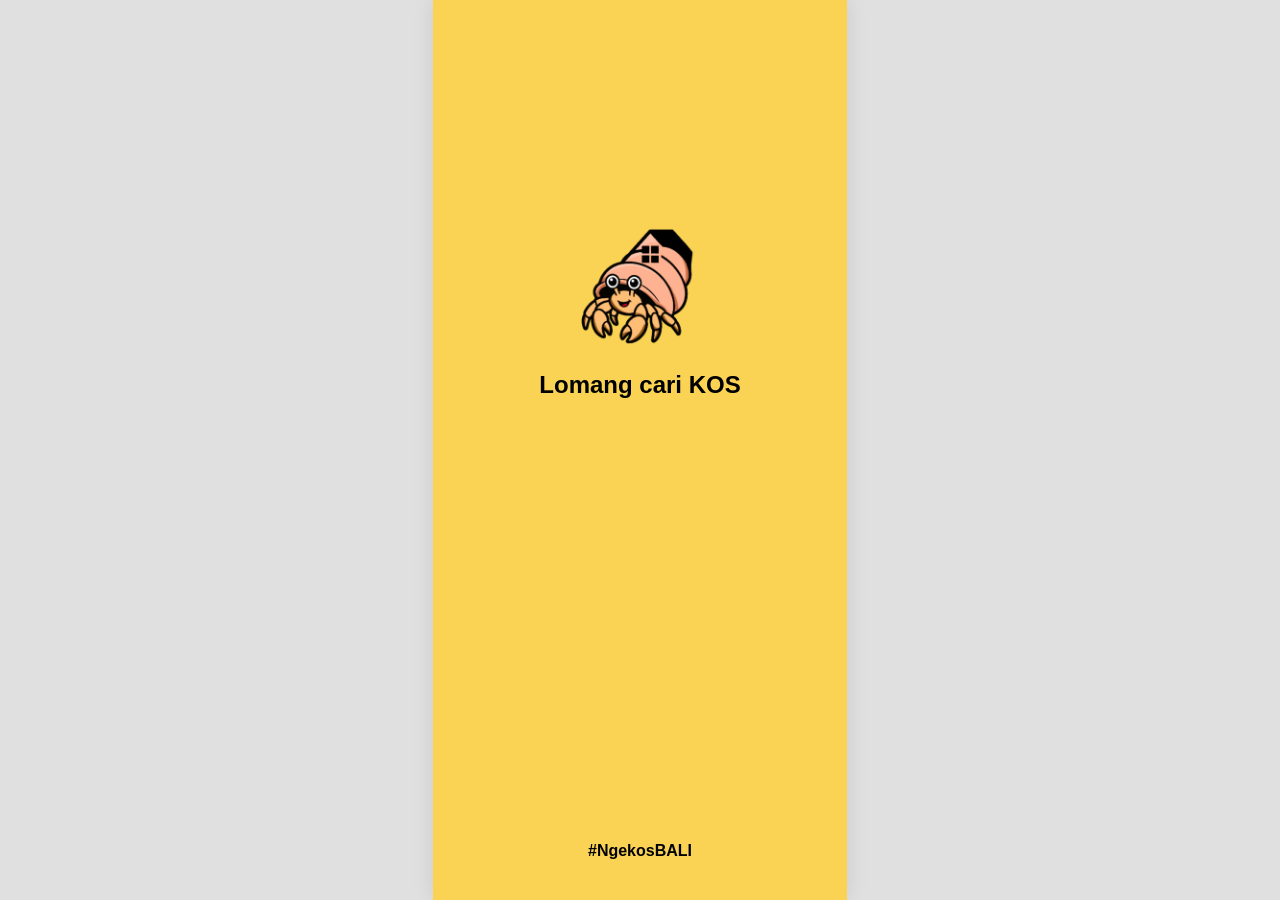
<file: index.html>
<!DOCTYPE html>
<html lang="id">
<head>
    <meta charset="UTF-8">
    <meta name="viewport" content="width=device-width, initial-scale=1.0">
    <title>Lomang Cari Kos</title>
    
    <link rel="stylesheet" href="style.css">
</head>
<body>
    <div class="app-container">

       <!-- 1. SPLASH SCREEN -->
        <div id="splash-screen" class="screen active">
            <div class="splash-center">
                <img src="kelomang.png" alt="Logo Lomang" class="splash-logo">
                <h1>Lomang cari KOS</h1>
            </div>
            <div class="splash-bottom">
                <p>#NgekosBALI</p>
            </div>
        </div>

        <!-- 2. LOGIN / SIGN UP SCREEN -->
        <div id="login-screen" class="screen">
            <div class="login-header">
                <h2>Lomang cari KOS</h2>
                <h3>Buat Akun / Masuk</h3>
                <p>Masukkan email Anda untuk mendaftar atau masuk</p>
            </div>
            <div class="login-body">
                <input type="email" placeholder="email@gmail.com" class="input-form">
                <button class="btn btn-black" onclick="goToHome()">Masuk sebagai Pencari Kos</button>
                <button class="btn btn-outline" onclick="goToHome()">Masuk sebagai Pemilik Kos</button>
                
                <div class="divider"><span>atau</span></div>
                
                <button class="btn btn-light"><img src="google.png" alt="Google" class="icon-btn"> Lanjutkan dengan Google</button>
                <button class="btn btn-light"><img src="apple.png" alt="Apple" class="icon-btn"> Lanjutkan dengan Apple</button>
            </div>
        </div>

        <!-- 3. HOME SCREEN -->
        <div id="home-screen" class="screen">
            <div class="home-header">
                <div class="header-title">
                    <img src="kelomang.png" alt="Logo" class="logo-small">
                    <div>
                        <h2>Cari Kos</h2>
                        <p>Amankan kamar sebelum ke Bali</p>
                    </div>
                </div>
                <div class="search-box">
                    <img src="search.png" alt="Search" class="icon-search">
                    <input type="text" placeholder="Mau cari kos di mana?">
                </div>
            </div>

            <!-- Iklan Privilege Pemilik Kos (Auto-slide) -->
            <div class="slider-container">
                <div class="slider-wrapper" id="promo-slider">
                    <img src="promo1.png" alt="Iklan 1" class="slide">
                    <img src="promo2.png" alt="Iklan 2" class="slide">
                    <img src="promo3.png" alt="Iklan 3" class="slide">
                </div>
            </div>

            <div class="filter-section">
                <select class="city-dropdown">
                    <option value="Semua">Semua Kota di Bali</option>
                    <option value="Denpasar Utara">Denpasar Utara</option>
                    <option value="Denpasar Selatan">Denpasar Selatan</option>
                    <option value="Denpasar Timur">Denpasar Timur</option>
                    <option value="Badung">Badung</option>
                    <option value="Gianyar">Gianyar</option>
                    <option value="Singaraja">Singaraja</option>
                </select>
            </div>

            <!-- Listing Kos -->
            <div class="kos-list">
                <!-- Kos Item 1 -->
                <div class="kos-card" onclick="showScreen('detail-screen')">
                    <img src="viewsawah.jpg" alt="Foto Kos" class="kos-thumb">
                    <div class="kos-info">
                        <span class="badge badge-campur">Campur</span>
                        <h4>Kost SawaKu Tipe A</h4>
                        <p class="lokasi"><img src="lokasi.png" alt="Pin" class="icon-micro"> Denpasar Selatan</p>
                        <div class="rating-mini"><img src="starpng.png" alt="Star" class="icon-micro"> 4.5</div>
                        <p class="harga">Rp1.500.000 / bulan</p>
                    </div>
                </div>
                <!-- Kos Item 2 -->
                <div class="kos-card" onclick="showScreen('detail-screen')">
                    <img src="kosluas.jpg" alt="Foto Kos" class="kos-thumb">
                    <div class="kos-info">
                        <span class="badge badge-putri">Putri</span>
                        <h4>Kost Zeal 1 Tipe B</h4>
                        <p class="lokasi"><img src="lokasi.png" alt="Pin" class="icon-micro"> Badung</p>
                        <div class="rating-mini"><img src="starpng.png" alt="Star" class="icon-micro"> 4.8</div>
                        <p class="harga">Rp2.700.000 / bulan</p>
                    </div>
                </div>
                <!-- Kos Item 3 -->
                <div class="kos-card" onclick="showScreen('detail-screen')">
                    <img src="kosPastel.jpg" alt="Foto Kos" class="kos-thumb">
                    <div class="kos-info">
                        <span class="badge badge-putra">Putra</span>
                        <h4>Kost Singaraja</h4>
                        <p class="lokasi"><img src="lokasi.png" alt="Pin" class="icon-micro"> Singaraja</p>
                        <div class="rating-mini"><img src="starpng.png" alt="Star" class="icon-micro"> 4.2</div>
                        <p class="harga">Rp1.200.000 / bulan</p>
                    </div>
                </div>
            </div>
            
            <div style="height: 80px;"></div>
            
            <!-- Bottom Navigation (Semua Terhubung) -->
            <div class="bottom-nav">
                <div class="nav-item active" onclick="showScreen('home-screen')">
                    <img src="search.png" alt="Cari">
                    <span>Cari</span>
                </div>
                <div class="nav-item" onclick="showScreen('favorit-screen')">
                    <img src="lovegrey.png" alt="Favorit">
                    <span>Favorit</span>
                </div>
                <div class="nav-item" onclick="showScreen('chat-screen')">
                    <img src="chat.png" alt="Chat">
                    <span>Chat</span>
                </div>
                <div class="nav-item" onclick="showScreen('profil-screen')">
                    <img src="profil1.png" alt="Profil">
                    <span>Profil</span>
                </div>
            </div>
        </div>

        <!-- 4. DETAIL KOS SCREEN -->
        <div id="detail-screen" class="screen">
            <div class="detail-header-nav" onclick="showScreen('home-screen')">
                <img src="backbutton.png" alt="Kembali" class="icon-btn"> Kembali
            </div>
            
            <!-- Foto kos bisa digeser -->
            <div class="detail-image-slider">
                <img src="koslilac.jpg" alt="Ruangan">
                <img src="kmrmandi.jpg" alt="Kamar Mandi">
            </div>

            <div class="detail-content">
                <span class="badge badge-campur">Kos Campur</span>
                <h2>Kost SawaKu Tipe A</h2>
                <p class="lokasi">Denpasar Selatan, Bali</p>

                <!-- Sistem Rating -->
                <div class="rating-section">
                    <div class="rating-score">
                        <img src="starpng.png" alt="Star" class="icon-small"> 4.5 / 5.0
                    </div>
                    <p class="rating-note">*(Sistem rating hanya terbuka untuk pencari kos yang telah menyelesaikan proses booking & sewa)</p>
                </div>

                <div class="detail-section">
                    <h3>Deskripsi Kos</h3>
                    <p>Kos nyaman dengan fasilitas lengkap, sirkulasi udara baik, dan akses 24 jam. Sangat cocok untuk mahasiswa dan pekerja.</p>
                </div>

                <div class="detail-section">
                    <h3>Peraturan Kos</h3>
                    <ul class="aturan-list">
                        <li><img src="profile2.png" alt="Rule"> Maks. 2 orang/kamar</li>
                        <li><img src="peticon.png" alt="Rule"> Dilarang membawa hewan peliharaan</li>
                        <li><img src="payment.png" alt="Rule"> Deposit Rp300.000 di awal</li>
                    </ul>
                </div>

                <!-- Pilihan Durasi Sewa & Total Estimasi Harga -->
                <div class="detail-section">
                    <h3>Durasi Sewa</h3>
                    <div class="rental-duration-box">
                        <label for="durasi-bulan">Pilih Lama Sewa (Bulan):</label>
                        <select id="durasi-bulan" class="input-form" onchange="hitungTotalHarga()">
                            <option value="1">1 Bulan</option>
                            <option value="3">3 Bulan</option>
                            <option value="6">6 Bulan</option>
                            <option value="12">1 Tahun (12 Bulan)</option>
                        </select>
                    </div>
                </div>

                <div class="detail-section owner-profile">
                    <img src="pakomang.png" alt="Pemilik" class="owner-img">
                    <div class="owner-info">
                        <h4>Dikelola oleh Bpk. Komang</h4>
                        <p>Cerita Pemilik: Mengelola kos sejak 2020, ramah dan cepat tanggap jika ada perbaikan.</p>
                    </div>
                </div>
            </div>

            <!-- Bottom Booking Bar -->
            <div class="bottom-action-bar">
                <div class="price-col">
                    <span class="price-label">Total Harga (<span id="txt-bulan">1</span> Bulan)</span>
                    <span class="price-value" id="total-harga-view">Rp1.500.000</span>
                </div>
                <div class="action-col">
                    <button class="btn-chat" onclick="showScreen('chat-screen')"><img src="chat.png" alt="Chat"></button>
                    <button class="btn-booking">Ajukan Sewa</button>
                </div>
            </div>
        </div> 

        <!-- 5. FAVORIT SCREEN -->
        <div id="favorit-screen" class="screen">
            <div class="header-simple">
                <h2>Favorit</h2>
            </div>
            <div class="favorit-empty">
                <img src="lomangbingung.png" alt="Kosong" class="empty-img">
                <h3>Belum ada kos yang di favorit.</h3>
                <p>Mulai cari kos idamanmu dan simpan di sini!</p>
                <button class="btn btn-black" onclick="showScreen('home-screen')">Cari Kos Sekarang</button>
            </div>

            <!-- Bottom Navigation -->
            <div class="bottom-nav">
                <div class="nav-item" onclick="showScreen('home-screen')">
                    <img src="search.png" alt="Cari">
                    <span>Cari</span>
                </div>
                <div class="nav-item active" onclick="showScreen('favorit-screen')">
                    <img src="lovegrey.png" alt="Favorit">
                    <span>Favorit</span>
                </div>
                <div class="nav-item" onclick="showScreen('chat-screen')">
                    <img src="chat.png" alt="Chat">
                    <span>Chat</span>
                </div>
                <div class="nav-item" onclick="showScreen('profil-screen')">
                    <img src="profil1.png" alt="Profil">
                    <span>Profil</span>
                </div>
            </div>
        </div>

        <!-- 6. CHAT SCREEN (Dengan gaya "Kosong/Belum ada chat" seperti Favorit) -->
        <div id="chat-screen" class="screen">
            <div class="header-simple">
                <h2>Chat Pemilik Kos</h2>
            </div>
            <div class="favorit-empty">
                <img src="lomangbingung.png" alt="Kosong" class="empty-img">
                <h3>Belum ada pesan / chat.</h3>
                <p>Yuk, mulai tanya-tanya pemilik kos lewat halaman detail kos!</p>
                <button class="btn btn-black" onclick="showScreen('home-screen')">Cari Kos Sekarang</button>
            </div>

            <!-- Bottom Navigation -->
            <div class="bottom-nav">
                <div class="nav-item" onclick="showScreen('home-screen')">
                    <img src="search.png" alt="Cari">
                    <span>Cari</span>
                </div>
                <div class="nav-item" onclick="showScreen('favorit-screen')">
                    <img src="lovegrey.png" alt="Favorit">
                    <span>Favorit</span>
                </div>
                <div class="nav-item active" onclick="showScreen('chat-screen')">
                    <img src="chat.png" alt="Chat">
                    <span>Chat</span>
                </div>
                <div class="nav-item" onclick="showScreen('profil-screen')">
                    <img src="profil1.png" alt="Profil">
                    <span>Profil</span>
                </div>
            </div>
        </div>

        <!-- 7. PROFIL SCREEN (Dengan gaya "Kosong/Belum login" seperti Favorit) -->
        <div id="profil-screen" class="screen">
            <div class="header-simple">
                <h2>Profil Saya</h2>
            </div>
            <div class="favorit-empty">
                <img src="lomangbingung.png" alt="Kosong" class="empty-img">
                <h3>Belum Masuk ke Akun.</h3>
                <p>Masuk atau daftar untuk melihat profil dan riwayat sewa Anda!</p>
                <button class="btn btn-black" onclick="showScreen('login-screen')">Masuk / Daftar Akun</button>
            </div>

            <!-- Bottom Navigation -->
            <div class="bottom-nav">
                <div class="nav-item" onclick="showScreen('home-screen')">
                    <img src="search.png" alt="Cari">
                    <span>Cari</span>
                </div>
                <div class="nav-item" onclick="showScreen('favorit-screen')">
                    <img src="lovegrey.png" alt="Favorit">
                    <span>Favorit</span>
                </div>
                <div class="nav-item" onclick="showScreen('chat-screen')">
                    <img src="chat.png" alt="Chat">
                    <span>Chat</span>
                </div>
                <div class="nav-item active" onclick="showScreen('profil-screen')">
                    <img src="profil1.png" alt="Profil">
                    <span>Profil</span>
                </div>
            </div>
        </div>

    </div>

    <!-- Script Kalkulator Harga Sewa -->
    <script>
        function hitungTotalHarga() {
            const hargaPerBulan = 1500000; // Harga dasar Kost SawaKu Tipe A
            const selectBulan = document.getElementById('durasi-bulan').value;
            const total = hargaPerBulan * parseInt(selectBulan);
            
            const formatRupiah = new Intl.NumberFormat('id-ID', { style: 'currency', currency: 'IDR', maximumFractionDigits: 0 }).format(total);
            
            document.getElementById('txt-bulan').innerText = selectBulan;
            document.getElementById('total-harga-view').innerText = formatRupiah;
        }
    </script>

    <!-- Menghubungkan JS Eksternal -->
    <script src="app.js"></script>
</body>
</html>
</file>
<file: style.css>
* {
    margin: 0;
    padding: 0;
    box-sizing: border-box;
    font-family: -apple-system, BlinkMacSystemFont, "Segoe UI", Roboto, Helvetica, Arial, sans-serif;
}

body {
    background-color: #e0e0e0; /* Background abu-abu untuk desktop */
    display: flex;
    justify-content: center;
}

.app-container {
    width: 100%;
    max-width: 414px;
    height: 100vh;
    background-color: #ffffff;
    position: relative; /* Wajib relative agar absolute di dalam mengikutinya */
    overflow-x: hidden;
    overflow-y: auto;
    box-shadow: 0 0 20px rgba(0,0,0,0.1);
}

.screen {
    display: none;
    min-height: 100%;
    background-color: #ffffff;
    padding-bottom: 90px; /* Memberikan ruang kosong di bawah agar konten terakhir tidak tertutup menu navigasi */
}
.screen.active {
    display: block;
}

/* --- SPLASH SCREEN --- */
#splash-screen {
    background-color: #FAD355; 
    display: flex;
    flex-direction: column;
    justify-content: space-between;
    align-items: center;
    padding: 40px 20px;
}
.splash-center {
    margin-top: 50%;
    text-align: center;
}
.splash-logo {
    width: 120px;
    margin-bottom: 20px;
}
.splash-center h1 {
    font-size: 24px;
    font-weight: bold;
    color: #000;
}
.splash-bottom p {
    font-size: 16px;
    font-weight: 600;
    color: #000;
}

/* --- LOGIN SCREEN --- */
.login-header {
    padding: 60px 20px 20px;
    text-align: center;
}
.login-header h2 { font-size: 24px; margin-bottom: 30px; }
.login-body {
    padding: 20px;
}
.input-form {
    width: 100%;
    padding: 15px;
    border: 1px solid #ccc;
    border-radius: 8px;
    margin-bottom: 20px;
    font-size: 16px;
}
.btn {
    width: 100%;
    padding: 15px;
    border-radius: 8px;
    font-size: 16px;
    font-weight: bold;
    cursor: pointer;
    margin-bottom: 10px;
    border: none;
    display: flex;
    justify-content: center;
    align-items: center;
    gap: 10px;
}
.btn-black { background-color: #000; color: #fff; }
.btn-outline { background-color: transparent; border: 2px solid #000; color: #000; }
.btn-light { background-color: #f5f5f5; color: #000; border: 1px solid #ddd; }
.icon-btn { width: 20px; height: 20px; }
.divider { text-align: center; margin: 20px 0; color: #888; position: relative; }
.divider span { background: #fff; padding: 0 10px; z-index: 1; position: relative; }
.divider::before {
    content: ""; position: absolute; top: 50%; left: 0; right: 0; border-top: 1px solid #ddd; z-index: 0;
}

/* --- HOME SCREEN --- */
.home-header { padding: 20px; }
.header-title { display: flex; align-items: center; gap: 15px; margin-bottom: 20px; }
.logo-small { width: 50px; }
.header-title h2 { font-size: 20px; color: #118A46; }
.search-box {
    display: flex; align-items: center; background: #f0f0f0; padding: 10px 15px; border-radius: 8px;
}
.icon-search { width: 20px; height: 20px; margin-right: 10px; }
.search-box input { border: none; background: transparent; width: 100%; outline: none; font-size: 14px;}

/* Slider Iklan Subscription */
.slider-container { width: 100%; overflow: hidden; padding: 0 20px; }
.slider-wrapper {
    display: flex;
    transition: transform 0.5s ease-in-out;
    width: 300%; /* 3 Iklan */
}
.slide { width: 100%; flex: 1; border-radius: 12px; object-fit: cover; height: 140px; margin-right: 10px;}

.filter-section { padding: 20px; }
.city-dropdown {
    width: 100%; padding: 12px; border: 1px solid #ccc; border-radius: 8px; font-size: 14px;
}

/* List Kos */
.kos-list { padding: 0 20px 20px; display: flex; flex-direction: column; gap: 15px; }
.kos-card {
    border: 1px solid #eaeaea; border-radius: 12px; overflow: hidden; display: flex; flex-direction: column;
}
.kos-thumb { width: 100%; height: 180px; object-fit: cover; background: #ccc; }
.kos-info { padding: 15px; }
.badge { padding: 4px 8px; border-radius: 4px; font-size: 12px; font-weight: bold; }
.badge-campur { background: #e0f2f1; color: #00796b; }
.badge-putri { background: #fce4ec; color: #c2185b; }
.badge-putra { background: #e3f2fd; color: #1976d2; }
.kos-info h4 { margin: 10px 0 5px; font-size: 16px; }
.icon-micro { width: 12px; height: 12px; margin-right: 4px;}
.lokasi { color: #666; font-size: 12px; margin-bottom: 5px; display: flex; align-items: center;}
.rating-mini { font-size: 12px; color: #f5a623; margin-bottom: 10px; font-weight: bold; }
.harga { font-weight: bold; font-size: 14px; color: #118A46; }

/* --- DETAIL KOS SCREEN --- */
.detail-header-nav { padding: 15px 20px; display: flex; align-items: center; gap: 10px; font-weight: bold; border-bottom: 1px solid #ddd; }
.detail-image-slider {
    display: flex; overflow-x: auto; scroll-snap-type: x mandatory;
}
.detail-image-slider::-webkit-scrollbar { display: none; } /* Hide scrollbar */
.detail-image-slider img {
    width: 100%; flex: 0 0 100%; scroll-snap-align: start; object-fit: cover; height: 250px; background: #ccc;
}
.detail-content { padding: 20px; padding-bottom: 100px; }
.detail-content h2 { margin: 10px 0; font-size: 22px; }
.rating-section { background: #fffde7; padding: 15px; border-radius: 8px; margin: 15px 0; border: 1px dashed #fbc02d; }
.rating-score { font-size: 18px; font-weight: bold; color: #f5a623; display: flex; align-items: center; gap: 5px; }
.icon-small { width: 18px; height: 18px; }
.rating-note { font-size: 11px; color: #888; margin-top: 5px; font-style: italic; }
.detail-section { margin-bottom: 25px; }
.detail-section h3 { font-size: 16px; margin-bottom: 10px; border-bottom: 2px solid #eee; padding-bottom: 5px; }
.detail-section p { font-size: 14px; line-height: 1.5; color: #444; }
.aturan-list { list-style: none; }
.aturan-list li { display: flex; align-items: center; gap: 10px; font-size: 14px; margin-bottom: 8px; color: #444; }
.owner-profile { display: flex; gap: 15px; background: #f9f9f9; padding: 15px; border-radius: 8px; }
.owner-img { width: 50px; height: 50px; border-radius: 50%; object-fit: cover; background: #ddd; }
.owner-info h4 { font-size: 14px; margin-bottom: 5px; }

/* Bottom Action Bar (Detail) */
.bottom-action-bar {
    position: fixed; bottom: 0; width: 100%; max-width: 414px; background: #fff; border-top: 1px solid #ddd;
    display: flex; justify-content: space-between; padding: 15px 20px; align-items: center;
}
.aturan-list img {
    width: 20px;
    height: 20px;
    object-fit: contain;
}
.price-col { display: flex; flex-direction: column; }
.price-label { font-size: 12px; color: #888; }
.price-value { font-size: 16px; font-weight: bold; color: #118A46; }
.action-col { display: flex; gap: 10px; }
.btn-chat { padding: 10px; border: 1px solid #118A46; background: #fff; border-radius: 8px; }
.btn-chat img {
    width: 20px;
    height: 20px;
    object-fit: contain;
}
.btn-booking { background: #118A46; color: #fff; padding: 10px 20px; border: none; border-radius: 8px; font-weight: bold; }

/* --- FAVORIT SCREEN --- */
.header-simple { padding: 20px; text-align: center; border-bottom: 1px solid #eee; }
.favorit-empty { text-align: center; padding: 60px 20px; }
.empty-img { width: 150px; margin-bottom: 20px; opacity: 0.5; }
.favorit-empty h3 { font-size: 18px; margin-bottom: 10px; }
.favorit-empty p { font-size: 14px; color: #666; margin-bottom: 20px; }

/* --- BOTTOM NAV BAR --- */
.bottom-nav {
    position: fixed; /* Menggunakan fixed agar selalu di bawah layar */
    bottom: 0;
    left: 50%;
    transform: translateX(-50%); /* Menjaga posisi tetap di tengah frame 414px */
    width: 100%;
    max-width: 414px;
    height: 70px;
    background: #fff;
    border-top: 1px solid #eaeaea;
    display: flex;
    justify-content: space-around;
    align-items: center;
    z-index: 9999; /* Memastikan posisinya berada di lapisan paling atas */
    .nav-item img {
    width: 24px !important;
    height: 24px !important;
    object-fit: contain !important;
}
    .nav-item span {
    display: none;
}
}

/* Container Chat Gambar */
.chat-image-wrapper {
    width: 100%;
    /* Mengatur tinggi container agar tidak tertutup header & bottom nav */
    height: calc(100vh - 130px); 
    overflow-y: auto; /* Jika gambarnya panjang, bisa di-scroll seperti chat sungguhan */
    display: flex;
    justify-content: center;
    align-items: flex-start;
    background-color: #f5f5f5;
    padding-bottom: 20px;
}

/* Gambar Mockup Chat */
.chat-mockup-img {
    width: 100%;
    max-width: 100%; /* Menyesuaikan lebar layar mobile */
    height: auto;
    object-fit: contain; /* Memastikan rasio gambar tetap proporsional */
    display: block;
}
</file>
